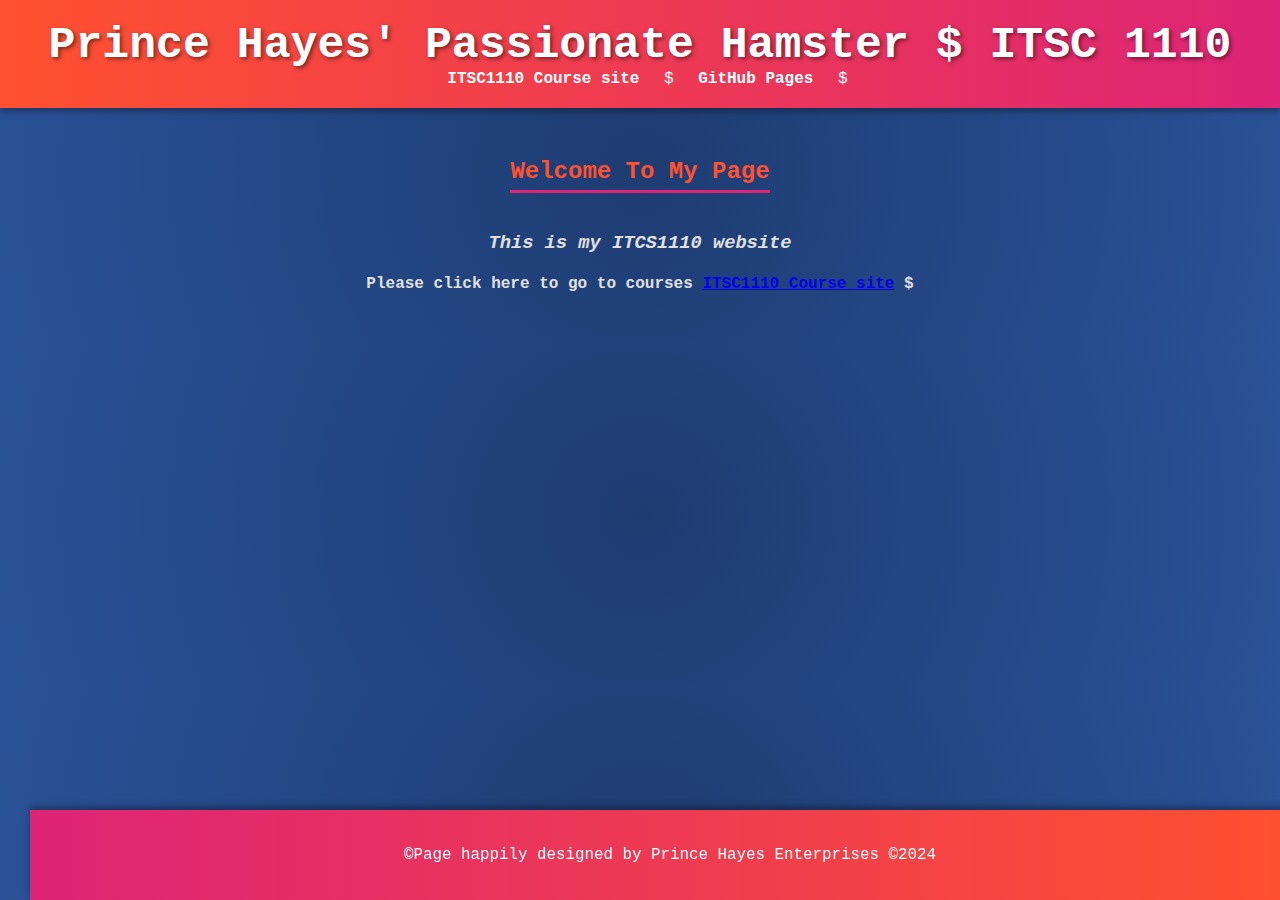
<file: index.html>
<!DOCTYPE html>
<html lang="en">
<head>
    <meta charset="UTF-8">
    <meta name="viewport" content="width=device-width, initial-scale=1.0">
    <title>Prince Hayes' Passionate Hamster $ ITSC 1110 $ Home</title>
<style>
body {
    font-family: 'Courier New', Courier, monospace;
    background: radial-gradient(circle, #1e3c72, #2a5298);
    color: #e0e0e0;
    margin: 0;
    padding: 0;
}

header {
    background: linear-gradient(to right, #ff512f, #dd2476);
    color: #fff;
    padding: 20px;
    text-align: center;
    box-shadow: 0 4px 6px rgba(0, 0, 0, 0.3);
}

header h1 {
    margin: 0;
    font-size: 2.8em;
    text-shadow: 2px 2px 4px rgba(0, 0, 0, 0.5);
}

nav a {
    color: #fff;
    text-decoration: none;
    margin: 0 15px;
    font-weight: bold;
    transition: color 0.3s ease, transform 0.3s ease;
}

nav a:hover {
    color: #ff512f;
    transform: scale(1.1);
}

main {
    padding: 30px;
    text-align: center;
}

h2 {
    color: #ff512f;
    border-bottom: 3px solid #dd2476;
    display: inline-block;
    padding-bottom: 5px;
    margin-bottom: 20px;
}

h3 {
    color: #e0e0e0;
    font-style: italic;
}

p {
    line-height: 1.8;
    font-size: 1.1em;
}

footer {
    background: linear-gradient(to right, #dd2476, #ff512f);
    color: #fff;
    text-align: center;
    padding: 15px 0;
    position: fixed;
    bottom: 0;
    width: 100%;
    font-size: 0.9em;
    box-shadow: 0 -4px 6px rgba(0, 0, 0, 0.3);
}
</style>
</head>
<body>
    <header>
        <h1>Prince Hayes' Passionate Hamster $ ITSC 1110</h1>
        <nav>
                <a href="itsc1110/">ITSC1110 Course site</a> $
                <a href="https://princeh1-cpu.github.io/"> GitHub Pages</a> $


        
        </nav>
    </header>
    <main>
        <h2>Welcome To My Page</h2>
    <h3>This is my ITCS1110 website</h3>
    <h4> Please click here to go to courses <a href="itsc1110/">ITSC1110 Course site</a> $</h4>
    <footer>
        <p>&copy;Page happily designed by Prince Hayes Enterprises ©2024</p>
    </footer>
</body>
    
</body>
</html>
</file>
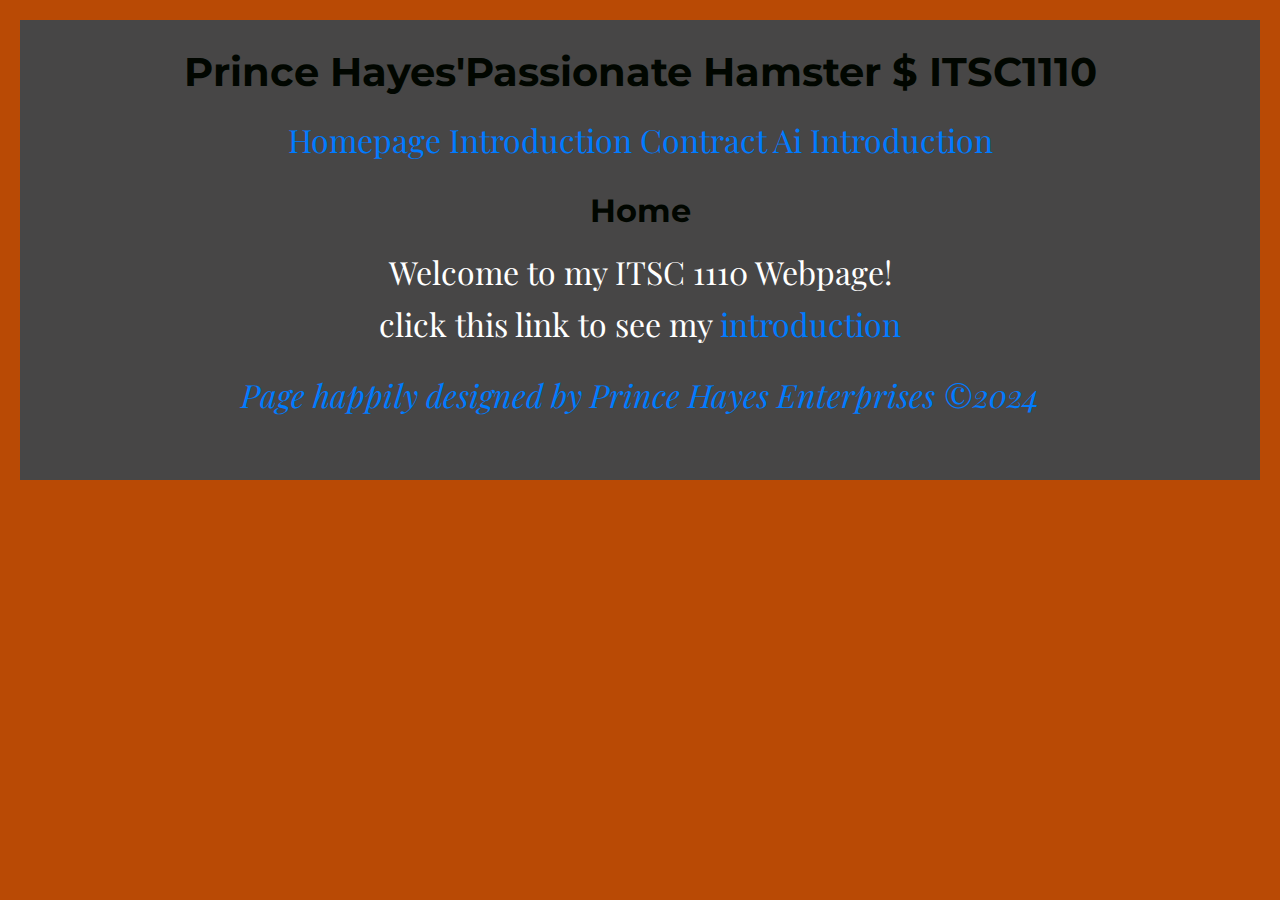
<file: itsc1110/index.html>
<!DOCTYPE html>
<html lang="en">
<head>
    <meta charset="UTF-8">
    <meta name="viewport" content="width=device-width, initial-scale=1.0">
    <title>Prince Hayes' Passionate Hamster $ ITSC 1110 $ Home</title>
    <link rel="stylesheet" href="styles/default.css"> 
</head>
<body>
    <header>
        <h1>Prince Hayes'Passionate Hamster $ ITSC1110 </h1>
    <nav>
        <a href="index.html">Homepage</a>
        <a href="introduction.html">Introduction</a>
        <a href="contract.html">Contract</a>
        <a href="ai_introduction.html">Ai Introduction</a>
    </nav>
    <header>
    <main>
        <h2>Home</h2>
        <p>Welcome to my ITSC 1110 Webpage!</p>
        <p>click this link to see my <a href="introduction.html">introduction</a></p>
    <footer><a href="../index.html"><p><em>Page happily designed by Prince Hayes Enterprises ©2024</em></p></a></footer>
     </html>
</file>
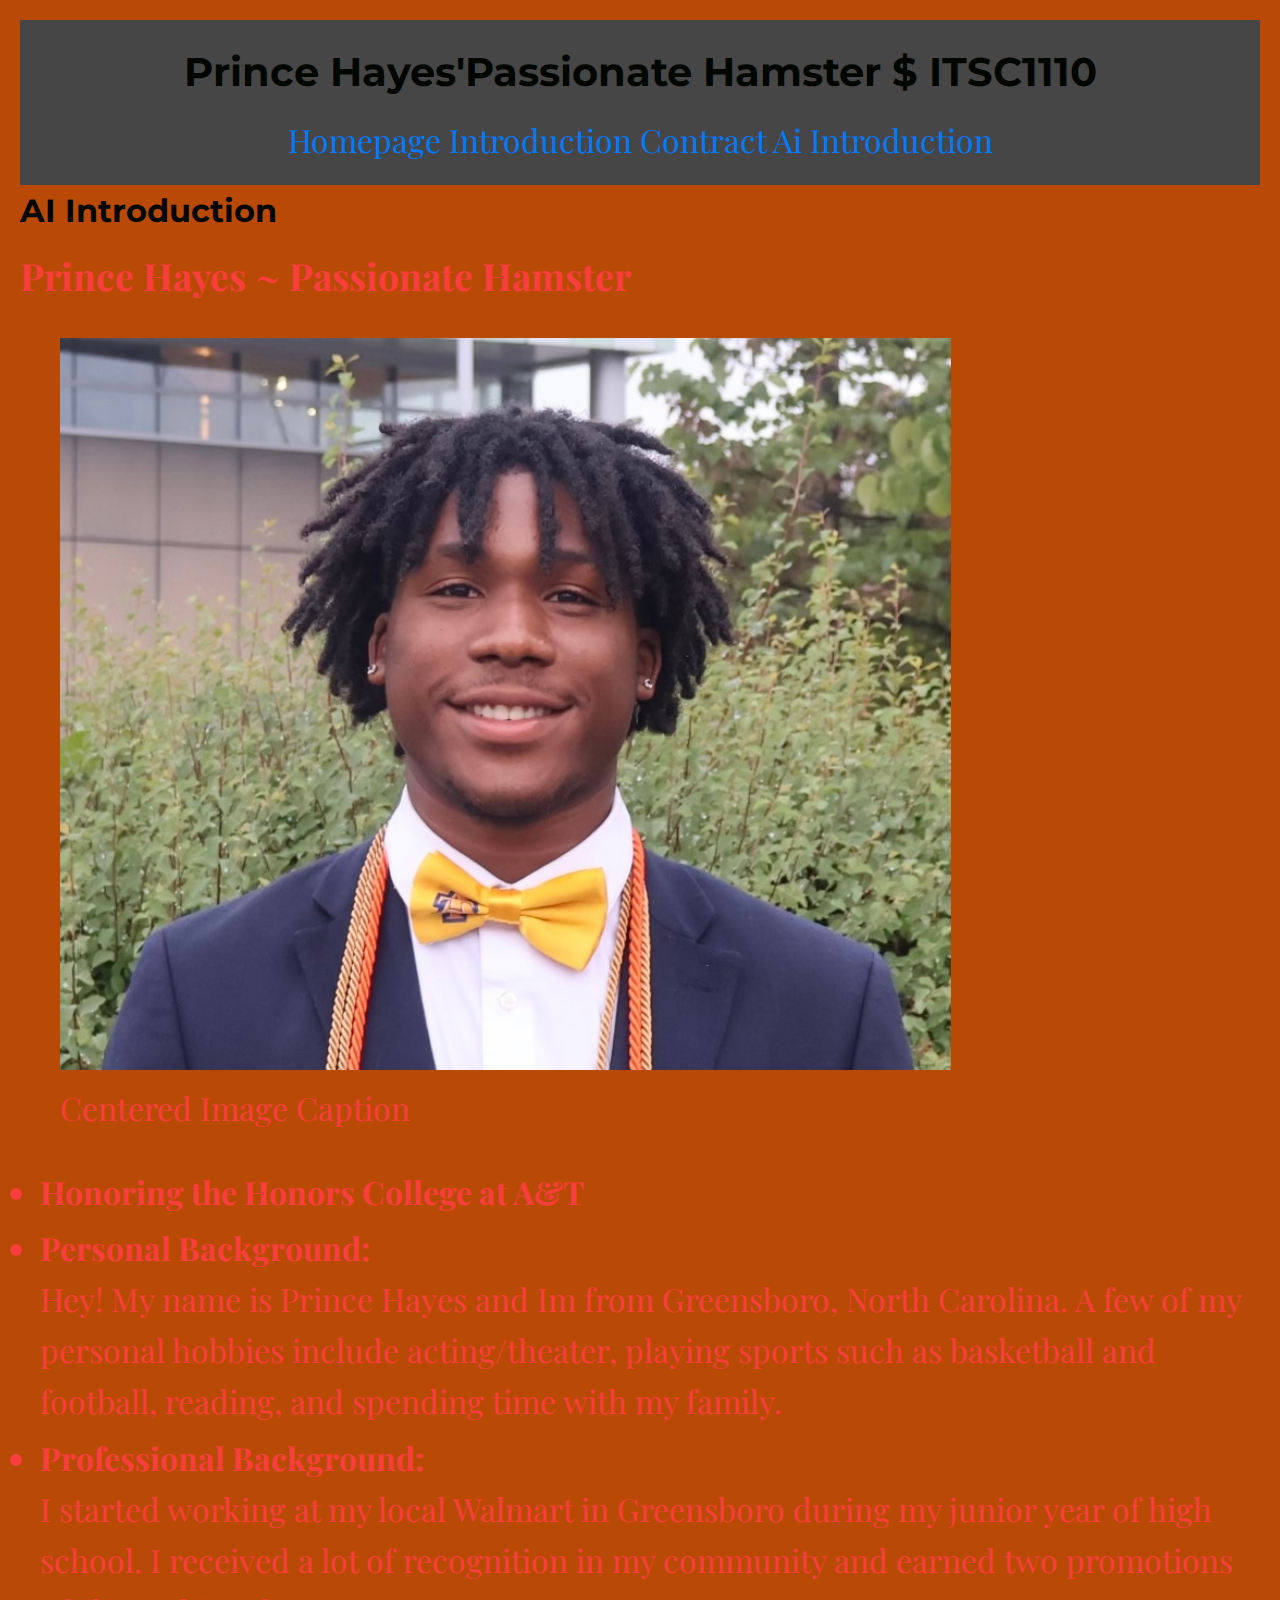
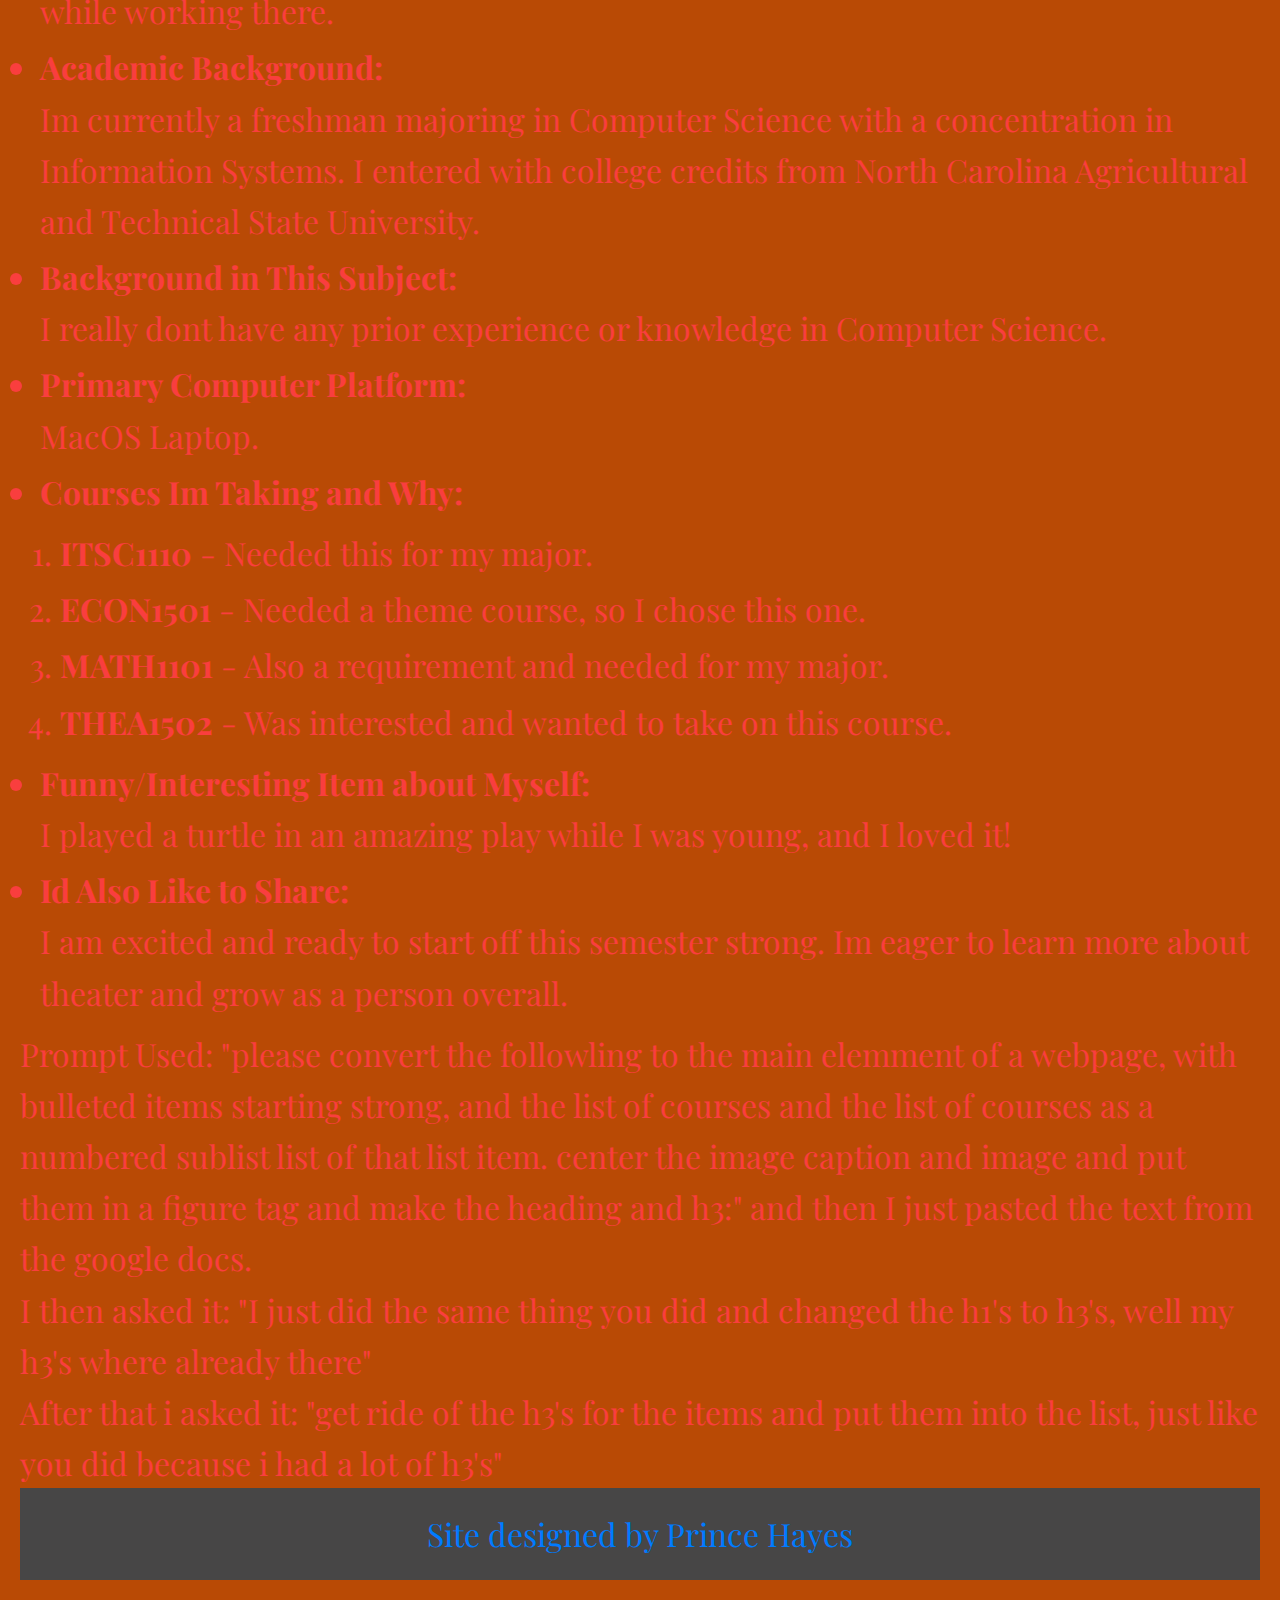
<file: itsc1110/ai_introduction.html>
<!DOCTYPE html>
<html lang="en">
<head>
    <meta charset="UTF-8">
    <meta name="viewport" content="width=device-width, initial-scale=1.0">
    <title>Prince Hayes' Passionate Hamster $ ITSC 1110 $ AI Introduction</title>
    <link rel="stylesheet" href="styles/default.css"> 
</head>
<body>
    <header>
        <h1>Prince Hayes'Passionate Hamster $ ITSC1110 </h1>
        <nav>
            <a href="index.html">Homepage</a>
            <a href="introduction.html">Introduction</a>
            <a href="contract.html">Contract</a>
            <a href="ai_introduction.html">Ai Introduction</a>
        </nav>
    </header>
    <main>
        <h2>AI Introduction</h2>
        <h3>Prince Hayes ~ Passionate Hamster</h3>
        <figure>
            <img src="images/IMG_3756 2.jpg" alt="Prince Hayes">
            <figcaption>Centered Image Caption</figcaption>
        </figure>

        <ul>
            <li><strong>Honoring the Honors College at A&T</strong></li>
            <li><strong>Personal Background:</strong> 
                <p>Hey! My name is Prince Hayes and Im from Greensboro, North Carolina. A few of my personal hobbies include acting/theater, playing sports such as basketball and football, reading, and spending time with my family.</p>
            </li>
            <li><strong>Professional Background:</strong> 
                <p>I started working at my local Walmart in Greensboro during my junior year of high school. I received a lot of recognition in my community and earned two promotions while working there.</p>
            </li>
            <li><strong>Academic Background:</strong> 
                <p>Im currently a freshman majoring in Computer Science with a concentration in Information Systems. I entered with college credits from North Carolina Agricultural and Technical State University.</p>
            </li>
            <li><strong>Background in This Subject:</strong> 
                <p>I really dont have any prior experience or knowledge in Computer Science.</p>
            </li>
            <li><strong>Primary Computer Platform:</strong> 
                <p>MacOS Laptop.</p>
            </li>
            <li><strong>Courses Im Taking and Why:</strong>
                <ol>
                    <li><strong>ITSC1110</strong> - Needed this for my major.</li>
                    <li><strong>ECON1501</strong> - Needed a theme course, so I chose this one.</li>
                    <li><strong>MATH1101</strong> - Also a requirement and needed for my major.</li>
                    <li><strong>THEA1502</strong> - Was interested and wanted to take on this course.</li>
                </ol>
            </li>
            <li><strong>Funny/Interesting Item about Myself:</strong> 
                <p>I played a turtle in an amazing play while I was young, and I loved it!</p>
            </li>
            <li><strong>Id Also Like to Share:</strong> 
                <p>I am excited and ready to start off this semester strong. Im eager to learn more about theater and grow as a person overall.</p>
            </li>
        </ul>
        <p>Prompt Used: 
            "please convert the followling to the main elemment of a webpage, with bulleted items starting strong, and the list of courses and the list of courses as a numbered sublist list of that list item. center the image caption and image and put them in a figure tag and make the heading and h3:" and then I just pasted the text from the google docs.
        </p>
        <p> I then asked it:  "I just did the same thing you did and changed the h1's to h3's, well my h3's where already there"</p>
        <p>After that i asked it: "get ride of the h3's for the items and put them into the list, just like you did because i had a lot of h3's"</p>
    </main>
    <footer><a href="../index.html">Site designed by Prince Hayes</a></footer>
    </body>
     </html>
</file>
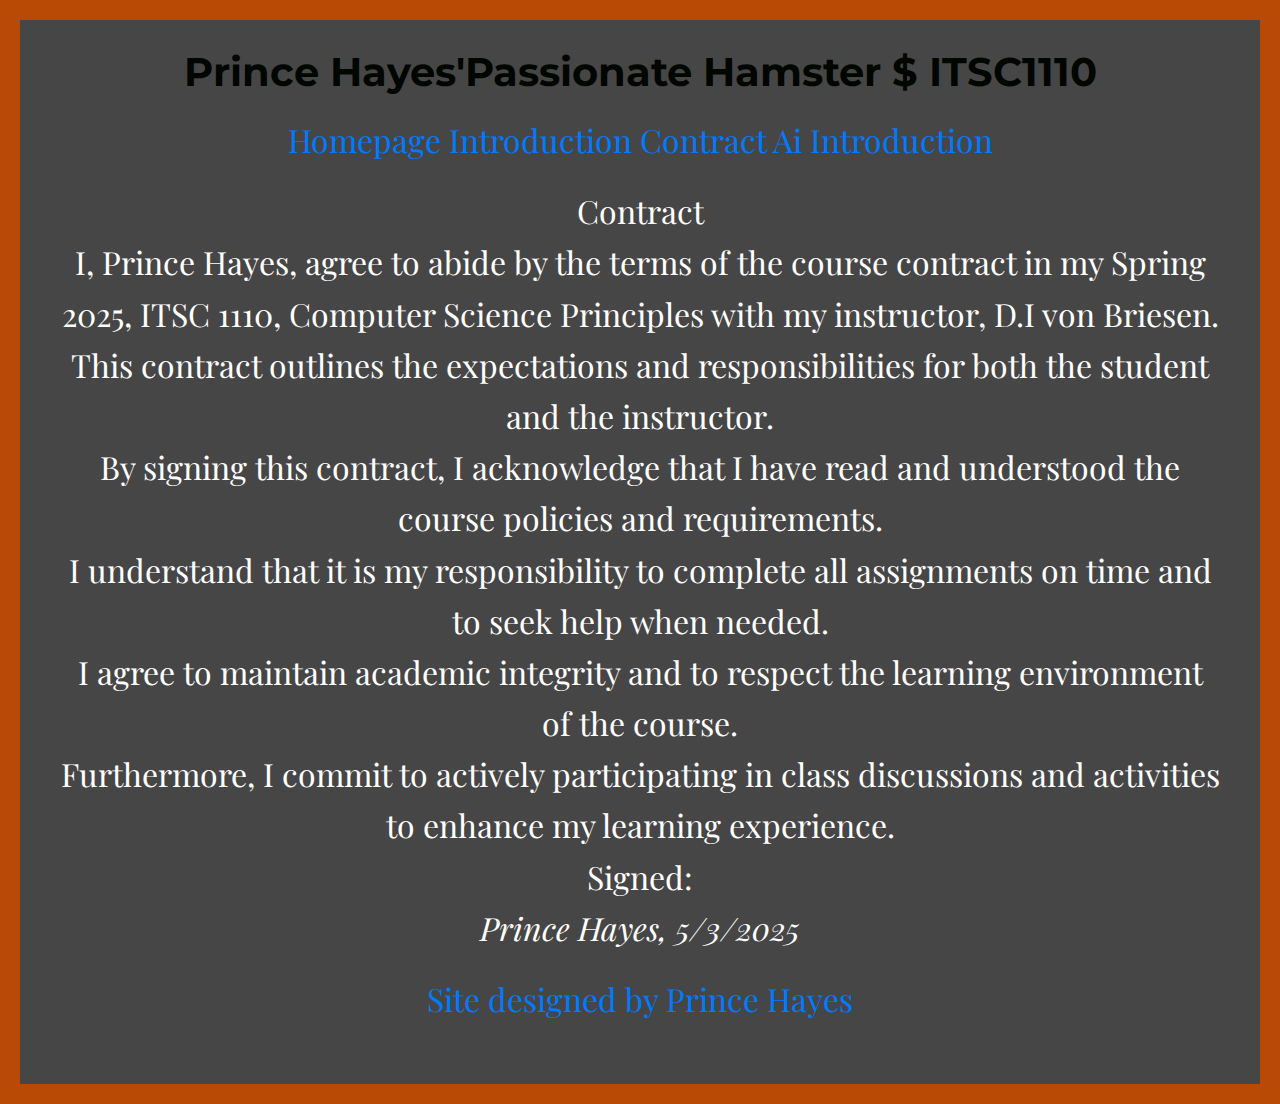
<file: itsc1110/contract.html>
<!DOCTYPE html>
<html lang="en">
<head>
    <meta charset="UTF-8">
    <meta name="viewport" content="width=device-width, initial-scale=1.0">
    <title>Prince Hayes' Passionate Hamster $ ITSC 1110 $ Contract</title>
    <link rel="stylesheet" href="styles/default.css"> 
</head>
<body>
    <header>
        <h1>Prince Hayes'Passionate Hamster $ ITSC1110 </h1>
    <nav>
        <a href="index.html">Homepage</a>
        <a href="introduction.html">Introduction</a>
        <a href="contract.html">Contract</a>
        <a href="ai_introduction.html">Ai Introduction</a>
    </nav>
    <header>
    <main>
        <p>Contract</p>
        <p>I, Prince Hayes, agree to abide by the terms of the course contract in my Spring 2025, ITSC 1110, Computer Science Principles with my instructor, D.I von Briesen.</p>
        <p>This contract outlines the expectations and responsibilities for both the student and the instructor.</p>
        <p>By signing this contract, I acknowledge that I have read and understood the course policies and requirements.</p>
        <p>I understand that it is my responsibility to complete all assignments on time and to seek help when needed.</p>
        <p>I agree to maintain academic integrity and to respect the learning environment of the course.</p>
        <p>Furthermore, I commit to actively participating in class discussions and activities to enhance my learning experience.</p>
        <p>
                   Signed: <br><em>
                Prince Hayes, 5/3/2025</em>
        </p> 
    </main>
    <footer><a href="../index.html">Site designed by Prince Hayes</a></footer>
    </body>
     </html>
</file>
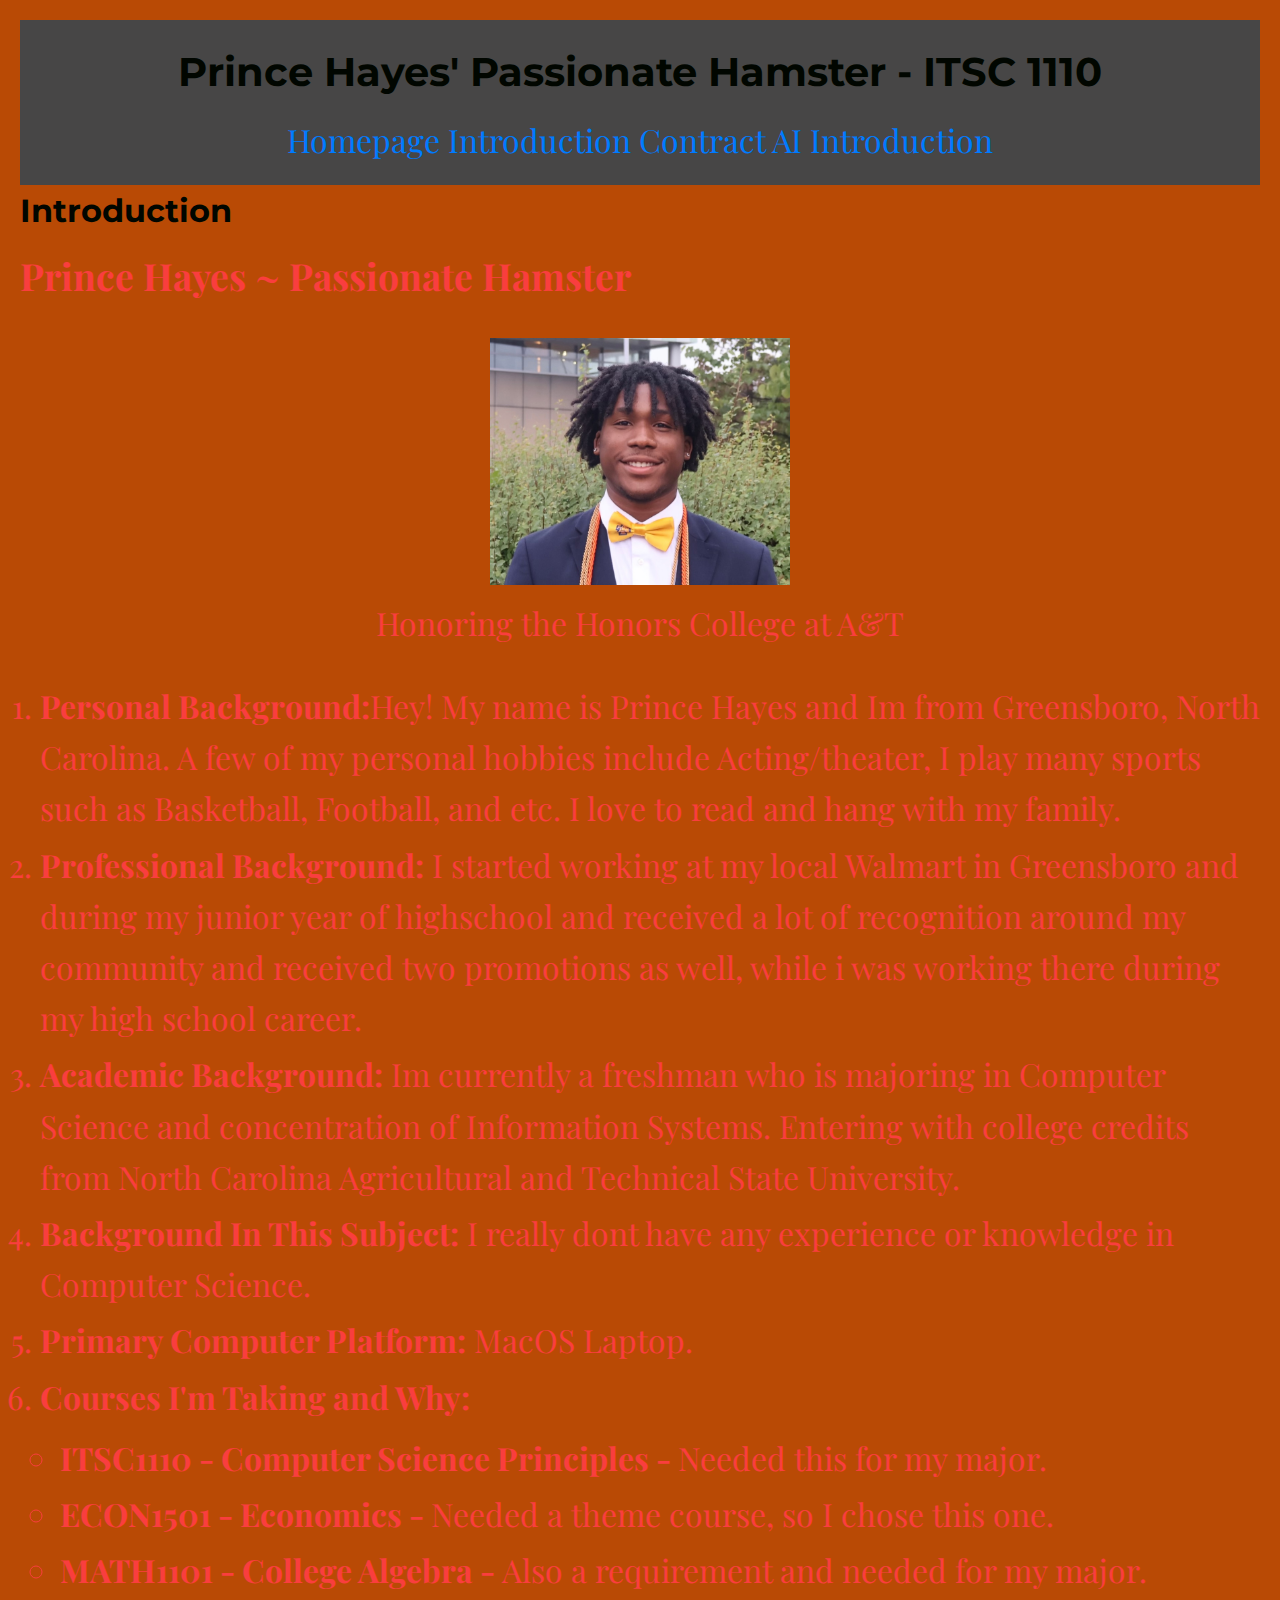
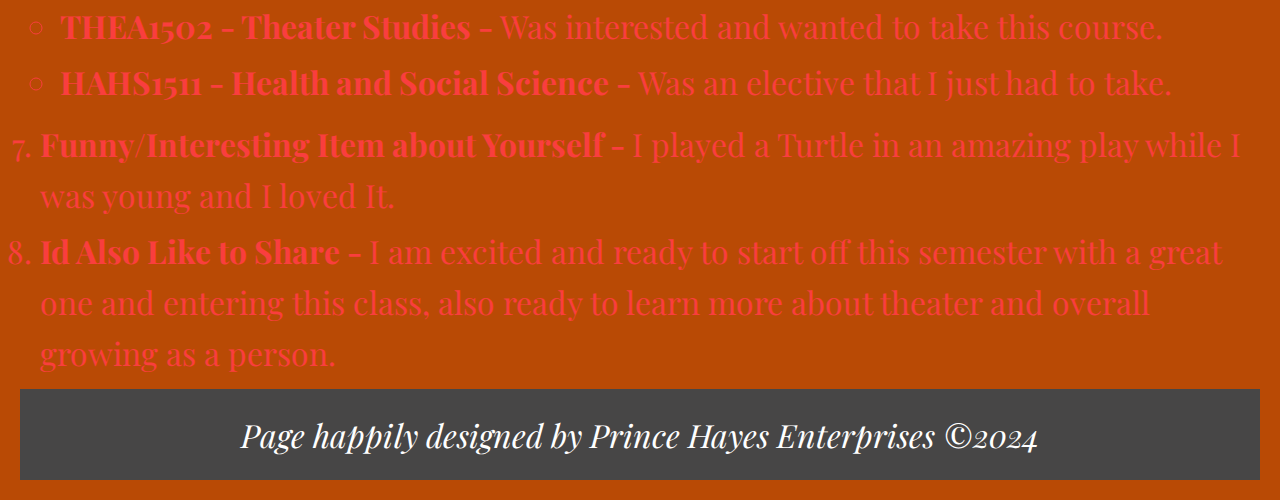
<file: itsc1110/introduction.html>
<!DOCTYPE html>
<html lang="en">
  <head>
    <meta charset="utf-8">
    <meta name="viewport" content="width=device-width, initial-scale=1.0">
    <title>Prince Hayes' Passionate Hamster - ITSC 1110 - Introduction</title>
    <link rel="stylesheet" href="styles/default.css">
    <script src="https://lint.page/kit/21b912.js" crossorigin="anonymous"></script>
    <style>
      /* Your existing styles go here */
    </style>
  </head>
  <body>
    <header>
      <h1>Prince Hayes' Passionate Hamster - ITSC 1110</h1>
      <nav aria-label="Main Navigation">
        <a href="index.html" aria-label="Go to Homepage">Homepage</a>
        <a href="introduction.html" aria-label="Go to Introduction Page">Introduction</a>
        <a href="contract.html" aria-label="Go to Contract Page">Contract</a>
        <a href="ai_introduction.html" aria-label="Go to AI Introduction Page">AI Introduction</a>
      </nav>
    </header>

    <main>
      <h2>Introduction</h2>
      <h3>Prince Hayes ~ Passionate Hamster</h3>
    <figure style="text-align: center;">
      <img src="images/IMG_3756 2.jpg" alt="Honoring the Honors College at A&T" style="width: 300px; height: auto;">
      <figcaption>Honoring the Honors College at A&T 
      </figcaption>
    </figure>
    <ol>
      <li><strong>Personal Background:</strong>Hey! My name is Prince Hayes and Im from Greensboro, North Carolina. A few of my personal hobbies include Acting/theater, I play many sports such as Basketball, Football, and etc. I love to read and hang with my family.  
      </li>
      <li><strong>Professional Background:</strong> I started working at my local Walmart in Greensboro and during my junior year of highschool and received a lot of recognition around my community and received two promotions as well, while i was working there during my high school career. 
      </li>
      <li><strong>Academic Background:</strong> Im currently a freshman who is majoring in Computer Science and concentration of Information Systems. Entering with college credits from North Carolina Agricultural and Technical State University.</li>
      <li><strong>Background In This Subject:</strong> I really dont have any experience or knowledge in Computer Science.</li>
      <li><strong>Primary Computer Platform:</strong> MacOS Laptop.</li>
      <li><strong>Courses I'm Taking and Why:</strong>
        <ul>
          <li><strong>ITSC1110 - Computer Science Principles - </strong> Needed this for my major.</li>
          <li><strong>ECON1501 - Economics - </strong> Needed a theme course, so I chose this one.</li>
          <li><strong>MATH1101 - College Algebra - </strong> Also a requirement and needed for my major.</li>
          <li><strong>THEA1502 - Theater Studies - </strong> Was interested and wanted to take this course.</li>
          <li><strong>HAHS1511 - Health and Social Science - </strong> Was an elective that I just had to take.</li>
        </ul>
          <li><strong>Funny/Interesting Item about Yourself - </strong> I played a Turtle in an amazing play while I was young and I loved It.</li>
          <li><strong>Id Also Like to Share - </strong> I am excited and ready to start off this semester with a great one and entering this class, also ready to learn more about theater and overall growing as a person.</li.>
    </ol>

    </main>
    <footer>
      <p><em>Page happily designed by Prince Hayes Enterprises ©2024</em></p>
    </footer>
  </body>
</html>
</file>
<file: itsc1110/styles/default.css>
/* Fonts should be imported in the HTML file */
@import url('https://fonts.googleapis.com/css2?family=Montserrat:wght@400;700&family=Playfair+Display:wght@400;700&display=swap');
body, h1, h2, h3, h4, h5, h6, p, ul, ol, li, a {
    margin: 0;
    padding: 0;
    box-sizing: border-box;
}
header, footer {
    background-color: #474646 !important;
    color:  #fff !important;
    padding: 20px !important;
    text-align: center !important;
}
   
body {
    font-family: 'Playfair Display', serif;
    font-size: 200%;
    color: #f93e3e;
    background-color: #b94a05;
    line-height: 1.6;
    padding: 20px;
}

/* Headings */ 
h1, h2 {
    font-family: 'Montserrat', sans-serif;
    color: #010600;
    margin-bottom: 10px;
}

h1 {
    font-size: 2.5rem;
}

h2 {
    font-size: 2rem;
}
/* Links */
a {
    color: #007BFF;
    text-decoration: none;
}

a:hover {
    text-decoration: underline;
}

/* Lists */
ul, ol {
    margin: 10px 0;
    padding-left: 20px;
}

li {
    margin-bottom: 5px;
}
</file>
